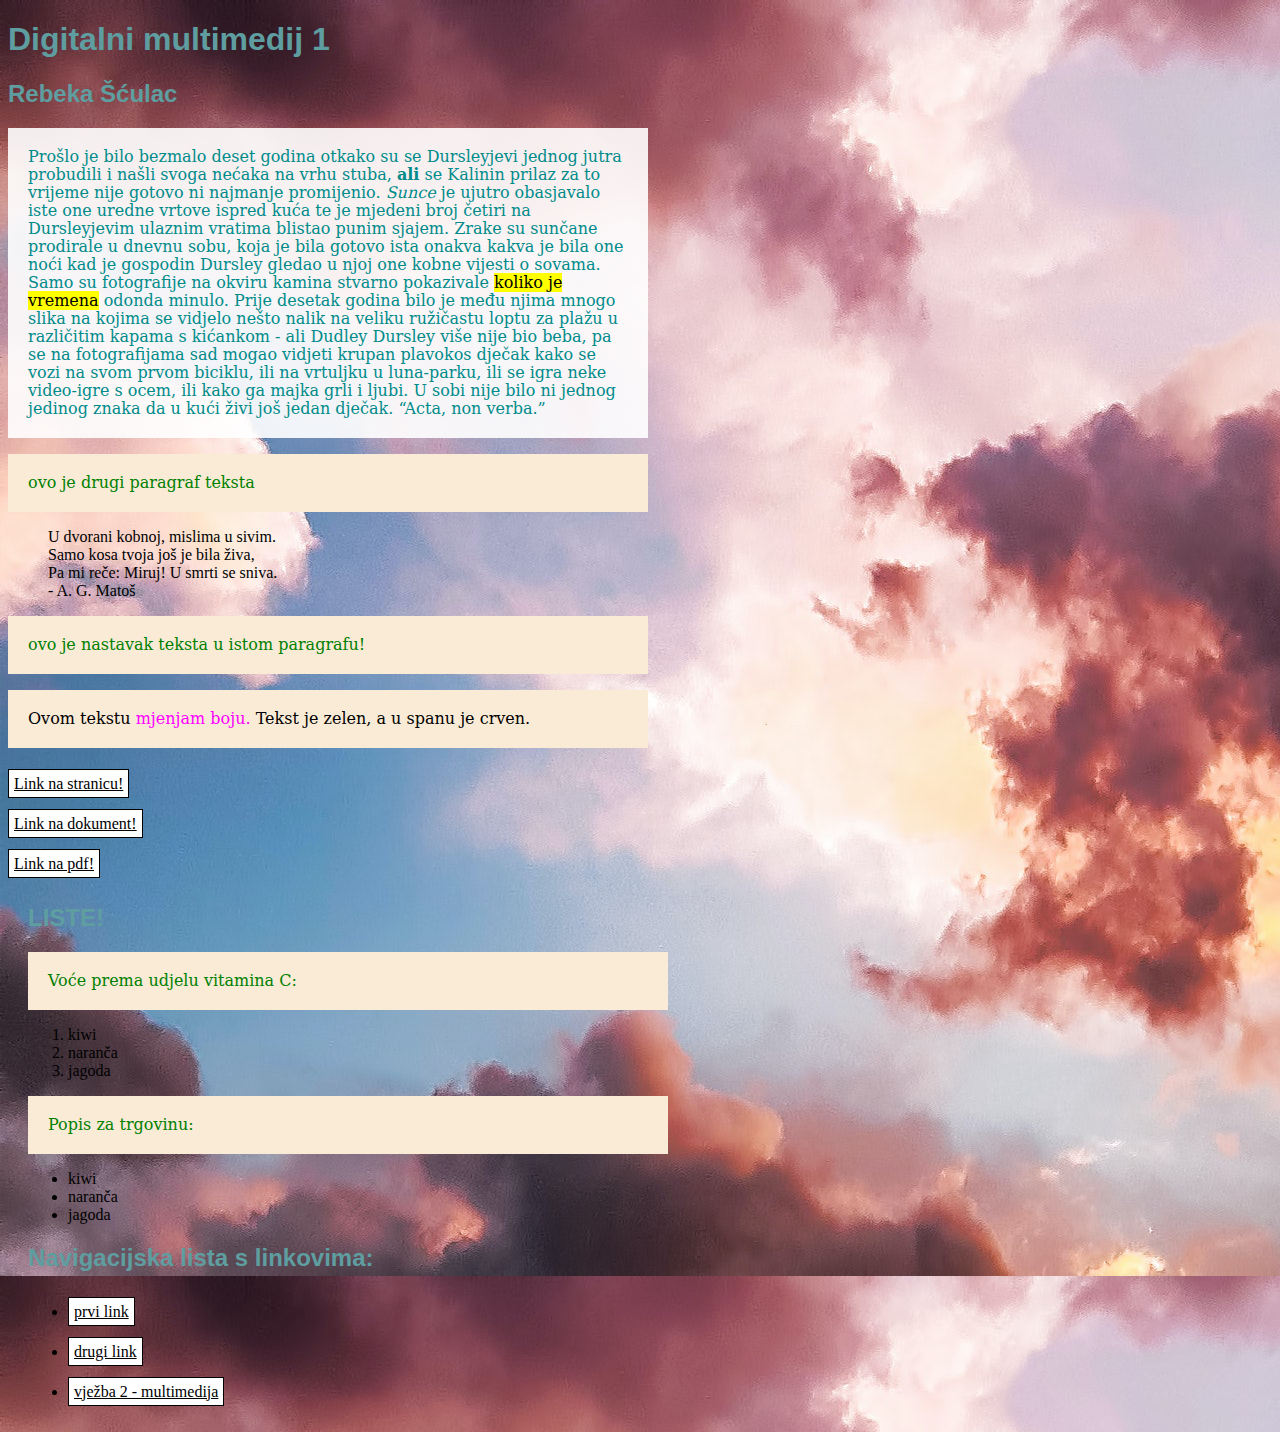
<file: index.html>
<!DOCTYPE html>
<html>
<head>
    <title>Rebeka Šćulac - moj html dokument</title>
	<link rel="stylesheet" href="stil.css"/>
</head>
<body class="pozadina">
    <h1>Digitalni multimedij 1</h1>
	<h2>Rebeka Šćulac</h2>
    	<p class="paragraf_2">Prošlo je bilo bezmalo deset godina otkako su se Dursleyjevi jednog jutra probudili i našli svoga nećaka
       na vrhu stuba, <b>ali</b> se Kalinin prilaz za to vrijeme nije gotovo ni najmanje promijenio. <i>Sunce</i> je ujutro
       obasjavalo iste one uredne vrtove ispred kuća te je mjedeni broj četiri na Dursleyjevim ulaznim vratima
       blistao punim sjajem. Zrake su sunčane prodirale u dnevnu sobu, koja je bila gotovo ista onakva kakva je
       bila one noći kad je gospodin Dursley gledao u njoj one kobne vijesti o sovama. Samo su fotografije na
       okviru kamina stvarno pokazivale <mark>koliko je vremena</mark> odonda minulo. Prije desetak godina bilo je među
       njima mnogo slika na kojima se vidjelo nešto nalik na veliku ružičastu loptu za plažu u različitim kapama
       s kićankom - ali Dudley Dursley više nije bio beba, pa se na fotografijama sad mogao vidjeti krupan
       plavokos dječak kako se vozi na svom prvom biciklu, ili na vrtuljku u luna-parku, ili se igra neke video-igre
       s ocem, ili kako ga majka grli i ljubi. U sobi nije bilo ni jednog jedinog znaka da u kući živi još jedan
       dječak.
	   <q>Acta, non verba.</q>
	   </p>
	   <p>ovo je drugi paragraf teksta</p>
	   <blockquote>
	   U dvorani kobnoj, mislima u sivim.<br/>
       Samo kosa tvoja još je bila živa,<br/>
       Pa mi reče: Miruj! U smrti se sniva.<br/>
	    - A. G. Matoš
	   </blockquote>
	   <p>ovo je nastavak teksta u istom paragrafu!</p>
	   <p style="color: black;"> Ovom tekstu <span>mjenjam boju.</span> Tekst je zelen, a u spanu je crven.</p>
	   
	   <a href="https://www.grabient.com/"> Link na stranicu! </a><br/>
	   <a href="vjezba1.html"> Link na dokument!</a><br/>
	   <a href="Dokumenti/Rebeka_Šćulac_projekt_1.pdf"> Link na pdf! </a>
	   <div class="novi_blok">
	   <h2>LISTE!</h2>
	   <p> Voće prema udjelu vitamina C: </p>
	   <ol>
	       <li>kiwi</li>
		   <li>naranča</li>
		   <li>jagoda</li>
	   </ol>
	   <p> Popis za trgovinu: </p>
	   <ul>
	      <li>kiwi</li>
		  <li>naranča</li>
	      <li>jagoda</li>
	   </ul>
	   <h2> Navigacijska lista s linkovima: </h2>
	   <nav>
	       <ul>
		   <li> <a href="#">prvi link</a></li>
		   <li> <a href="#">drugi link</a></li>
		   <li> <a href="video.html">vježba 2 - multimedija</a></li>
		   </ul>
	   </nav>
	   </div>
	   
	</body>
</html>
</file>
<file: stil.css>
@charset "utf-8";
/*CSS Document */
p {
	color: green;
	font-family: Constantia, "Lucida Bright", "DejaVu Serif", Gorgia, "serif";
	font-size: 16px; 
	line-height: 18px;
	width: 600px;
	background-color: antiquewhite;
	padding: 20px;
}
.paragraf_2 {color:darkcyan; background-color: rgba(255, 255, 255, 0.9)}
.novi_blok {
	background-color: rgba(255, 255, 255, 0.5)
	padding:20px;
	margin: 20px;
	width:50%;
}
h1, h2 {
	font-family: Gotham, "Helvetica Neue", Helvetica, Arial, "sans-serif";
	color:cadetblue;
}
	span {color: rgb(255, 0, 255);}
	.pozadina{
		background-image: url("04.png");
	}
	.drugapozadina {
		background-color: darkgray;
	}
	
	a:link {
		color: black;
		background-color: white;
		padding: 5px;
		line-height: 40px;
		border:1px solid #000000;
	}
	a:hover{
		background-color: darkgray;
	}
	img {
		height: 200px;
	}
</file>
